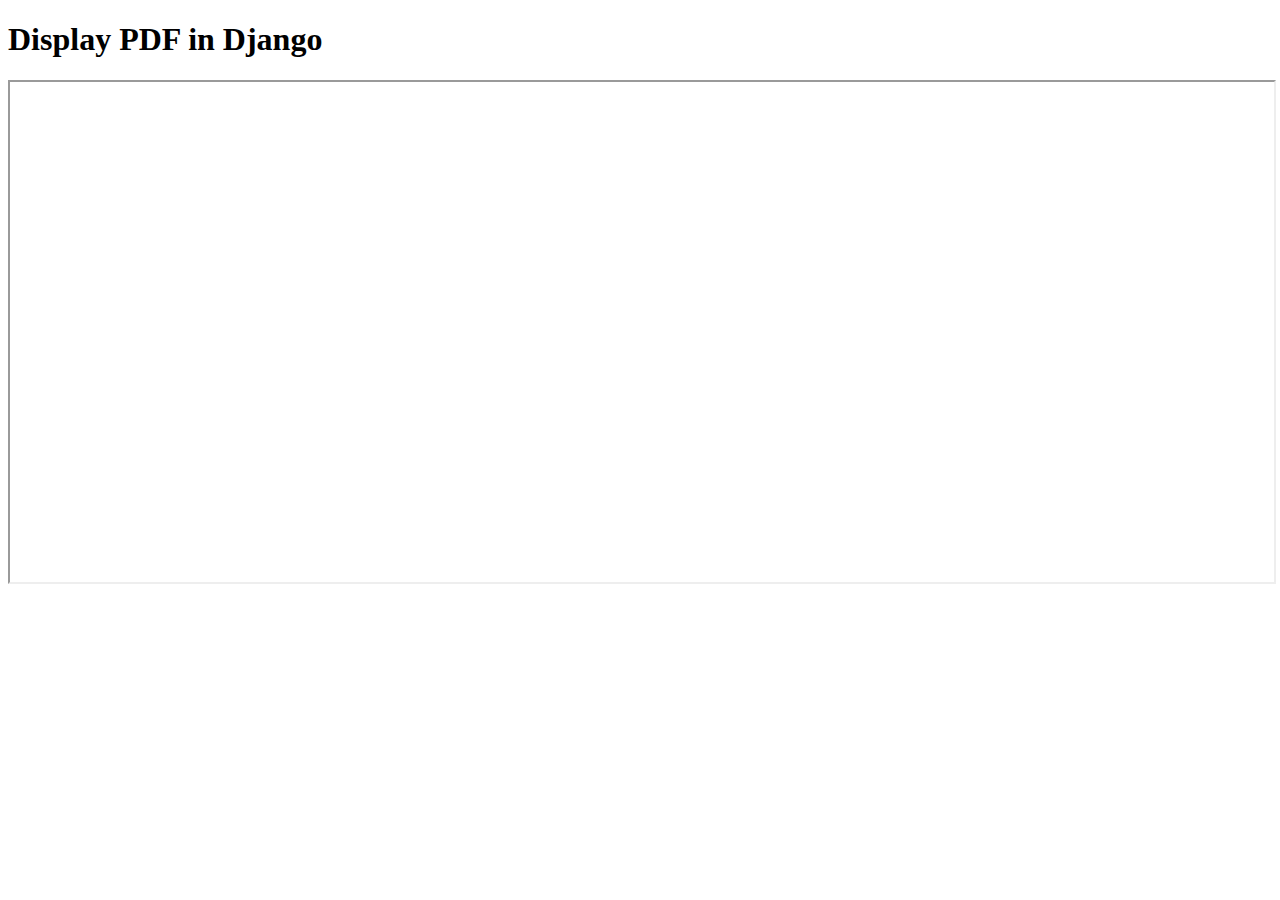
<file: file_manager_app/templates/pdf_view_direct.html>
<!DOCTYPE html>
<html>
<head>
    <title>PDF Display</title>
</head>
<body>
    <h1>Display PDF in Django</h1>
    
    <iframe src="https://pdf-storage-bucket-brady.s3.amazonaws.com/public/samplefolder/BillBradyICCPhase1(3)-51285db1-8236-4241-88e5-42ca703ccfe6" width="100%" height="500px"></iframe>
</body>
</html>
</file>
